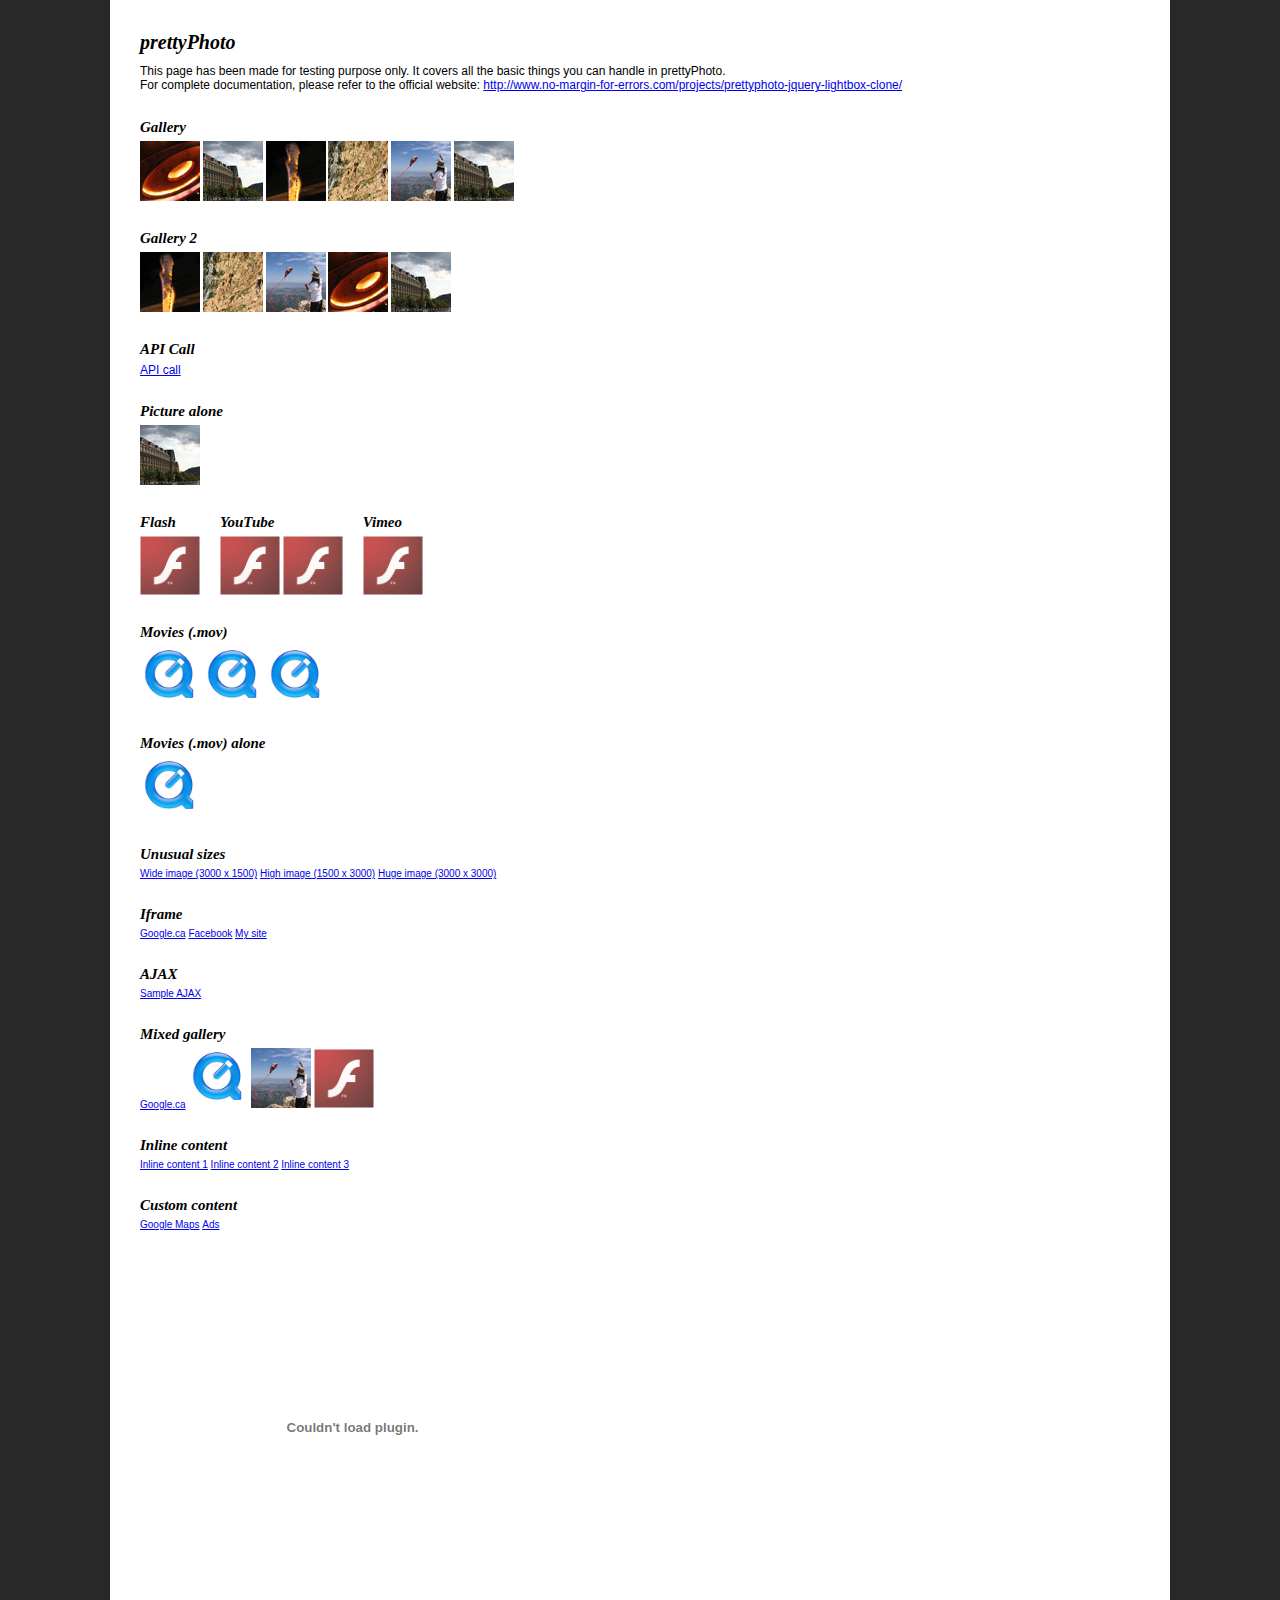
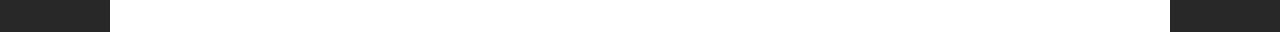
<file: assets/prettyphoto/index.html>
<!DOCTYPE html>
<html>
	<head>
		<title>jQuery lightbox clone - prettyPhoto - by Stephane Caron</title>
		<meta http-equiv="Content-Type" content="text/html; charset=utf-8" />
		<script src="https://ajax.googleapis.com/ajax/libs/jquery/1.9.0/jquery.min.js" type="text/javascript"></script>
		<!--script src="js/jquery.lint.js" type="text/javascript" charset="utf-8"></script-->
		<link rel="stylesheet" href="css/prettyPhoto.css" type="text/css" media="screen" title="prettyPhoto main stylesheet" charset="utf-8" />
		<script src="js/jquery.prettyPhoto.js" type="text/javascript" charset="utf-8"></script>
		
		<style type="text/css" media="screen">
			* { margin: 0; padding: 0; }
			
			body {
				background: #282828;
				font: 62.5%/1.2 Arial, Verdana, Sans-Serif;
				padding: 0 20px;
			}
			
			h1 { font-family: Georgia; font-style: italic; margin-bottom: 10px; }
			
			h2 {
				font-family: Georgia;
				font-style: italic;
				margin: 25px 0 5px 0;
			}
			
			p { font-size: 1.2em; }
			
			ul li { display: inline; }
			
			.wide {
				border-bottom: 1px #000 solid;
				width: 4000px;
			}
			
			.fleft { float: left; margin: 0 20px 0 0; }
			
			.cboth { clear: both; }
			
			#main {
				background: #fff;
				margin: 0 auto;
				padding: 30px;
				width: 1000px;
			}
		</style>
	</head>
	<body>
		<div id="main">
			<h1>prettyPhoto</h1>
			
			<p>This page has been made for testing purpose only. It covers all the basic things you can handle in prettyPhoto.</p>
	
			<p>For complete documentation, please refer to the official website: <a href="http://www.no-margin-for-errors.com/projects/prettyphoto-jquery-lightbox-clone/">http://www.no-margin-for-errors.com/projects/prettyphoto-jquery-lightbox-clone/</a></p>
	
			<h2>Gallery</h2>
			<ul class="gallery clearfix">
				<li><a href="images/fullscreen/1.JPG?lol=lol" rel="prettyPhoto[gallery1]" title="You can add caption to pictures. You can add caption to pictures. You can add caption to pictures."><img src="images/thumbnails/t_1.jpg" width="60" height="60" alt="Red round shape" /></a></li>
				<li><a href="images/fullscreen/2.jpg" rel="prettyPhoto[gallery1]"><img src="images/thumbnails/t_2.jpg" width="60" height="60" alt="Nice building" /></a></li>
				<li><a href="images/fullscreen/3.jpg" rel="prettyPhoto[gallery1]"><img src="images/thumbnails/t_3.jpg" width="60" height="60" alt="Fire!" /></a></li>
				<li><a href="images/fullscreen/4.jpg" rel="prettyPhoto[gallery1]"><img src="images/thumbnails/t_4.jpg" width="60" height="60" alt="Rock climbing" /></a></li>
				<li><a href="images/fullscreen/5.jpg" rel="prettyPhoto[gallery1]"><img src="images/thumbnails/t_5.jpg" width="60" height="60" alt="Fly kite, fly!" /></a></li>
				<li><a href="images/fullscreen/6.jpg" rel="prettyPhoto[gallery1]"><img src="images/thumbnails/t_2.jpg" width="60" height="60" alt="Nice building" /></a></li>
			</ul>

			<h2>Gallery 2</h2>
			<ul class="gallery clearfix">
				<li><a href="images/fullscreen/3.jpg" rel="prettyPhoto[gallery2]" title="How is the description on that one? How is the description on that one? How is the description on that one? "><img src="images/thumbnails/t_3.jpg" width="60" height="60" alt="This is a pretty long title" /></a></li>
				<li><a href="images/fullscreen/4.jpg" rel="prettyPhoto[gallery2]" title="Description on a single line."><img src="images/thumbnails/t_4.jpg" width="60" height="60" alt="" /></a></li>
				<li><a href="images/fullscreen/5.jpg" rel="prettyPhoto[gallery2]"><img src="images/thumbnails/t_5.jpg" width="60" height="60" alt="" /></a></li>
				<li><a href="images/fullscreen/1.jpg" rel="prettyPhoto[gallery2]"><img src="images/thumbnails/t_1.jpg" width="60" height="60" alt="" /></a></li>
				<li><a href="images/fullscreen/2.jpg" rel="prettyPhoto[gallery2]"><img src="images/thumbnails/t_2.jpg" width="60" height="60" alt="" /></a></li>
			</ul>

			<h2>API Call</h2>
			<script type="text/javascript" charset="utf-8">
				api_gallery=['images/fullscreen/1.JPG','images/fullscreen/2.jpg','images/fullscreen/3.JPG'];
				api_titles=['API Call Image 1','API Call Image 2','API Call Image 3'];
				api_descriptions=['Description 1','Description 2','Description 3'];
			</script>
			<p><a href="#" onclick="$.prettyPhoto.open(api_gallery,api_titles,api_descriptions); return false">API call</a></p>

			<h2>Picture alone</h2>
			<ul class="gallery clearfix">
				<li><a href="images/fullscreen/2.jpg" rel="prettyPhoto" title="&lt;a href=&#x27;http://www.google.ca&#x27; target=&#x27;_blank&#x27; &gt;This will open Google.com in a new window&lt;/a&gt;"><img src="images/thumbnails/t_2.jpg" width="60" height="60" alt="Picture alone 1" /></a></li>
			</ul>
			<div class="fleft">
				<h2>Flash</h2>
				<ul class="gallery clearfix">
					<li><a href="http://www.adobe.com/products/flashplayer/include/marquee/design.swf?width=792&amp;height=294" rel="prettyPhoto[flash]" title="Flash 10 demo"><img src="images/thumbnails/flash-logo.png" width="60" alt="Flash 10 demo" /></a></li>
				</ul>
			</div>
			<div class="fleft">
				<h2>YouTube</h2>
				<ul class="gallery clearfix">
					<li><a href="http://www.youtube.com/watch?v=kh29_SERH0Y?rel=0" rel="prettyPhoto" title="YouTube demo"><img src="images/thumbnails/flash-logo.png" width="60" alt="" /></a></li>
					<li><a href="http://youtu.be/kh29_SERH0Y?rel=0" rel="prettyPhoto" title="YouTube demo"><img src="images/thumbnails/flash-logo.png" width="60" alt="" /></a></li>
				</ul>
			</div>
			<div class="fleft">
				<h2>Vimeo</h2>
				<ul class="gallery clearfix">
					<li><a href="http://vimeo.com/7874398&width=700" rel="prettyPhoto" title="Vimeo video"><img src="images/thumbnails/flash-logo.png" width="60" alt="VIMEO!" /></a></li>
				</ul>
			</div>
			
			<br class="cboth" />
	
			<h2>Movies (.mov)</h2>
			<ul class="gallery clearfix">
				<li><a href="http://trailers.apple.com/movies/disney/tronlegacy/tronlegacy-tsr1_r640s.mov?width=640&height=272" rel="prettyPhoto[movies]" title="Tron!"><img src="images/thumbnails/quicktime-logo.gif" alt="Tron teaser" width="60" /></a></li>
				<li><a href="http://trailers.apple.com/movies/sony_pictures/karatekid/karatekid-tlr3_r640s.mov?width=640&height=304" rel="prettyPhoto[movies]" title="The Karate Kid"><img src="images/thumbnails/quicktime-logo.gif" alt="The Karate Kid" width="60" /></a></li>
				<li><a href="http://trailers.apple.com/movies/paramount/shutterisland/shutterisland-tvspot1_r640s.mov?width=640&height=272" rel="prettyPhoto[movies]" title="Shutter Island"><img src="images/thumbnails/quicktime-logo.gif" alt="Shutter Island" width="60" /></a></li>
			</ul>
	
			<h2>Movies (.mov) alone</h2>
			<ul class="gallery clearfix">
				<li><a href="http://trailers.apple.com/movies/disney/tronlegacy/tronlegacy-tsr1_r640s.mov?width=640&height=272" rel="prettyPhoto" title="Tron!"><img src="images/thumbnails/quicktime-logo.gif" alt="Tron teaser" width="60" /></a></li>
			</ul>
	
			<h2>Unusual sizes</h2>
			<ul class="gallery clearfix">
				<li><a href="images/fullscreen/wide.gif" rel="prettyPhoto[unusual]">Wide image (3000 x 1500)</a></li>
				<li><a href="images/fullscreen/high.gif" rel="prettyPhoto[unusual]">High image (1500 x 3000)</a></li>
				<li><a href="images/fullscreen/huge.gif" rel="prettyPhoto[unusual]">Huge image (3000 x 3000)</a></li>
			</ul>
	
			<h2>Iframe</h2>
			<ul class="gallery clearfix">
				<li><a href="http://www.google.com/search?ie=UTF-8&amp;oe=UTF-8&amp;q=prettyphoto&amp;iframe=true&amp;width=100%&amp;height=100%" rel="prettyPhoto[iframe]">Google.ca</a></li>
				<li><a href="http://www.facebook.com?iframe=true&amp;width=600&amp;height=300" rel="prettyPhoto[iframe]">Facebook</a></li>
				<li><a href="http://nmfe.co?iframe=true&amp;width=300&amp;height=200" rel="prettyPhoto[iframe]">My site</a></li>
			</ul>
	
			<h2>AJAX</h2>
			<ul class="gallery clearfix">
				<li><a href="xhr_response.html?ajax=true&amp;width=400&amp;height=160" rel="prettyPhoto[ajax]">Sample AJAX</a></li>
			</ul>
	
			<h2>Mixed gallery</h2>
			<ul class="gallery clearfix">
				<li><a href="http://www.google.ca?iframe=true&amp;width=1000&amp;height=500" rel="prettyPhoto[mixed]">Google.ca</a></li>
				<li><a href="http://trailers.apple.com/movies/disney/tronlegacy/tronlegacy-tsr1_r640s.mov?width=640&height=272" rel="prettyPhoto[mixed]" title="Tron!"><img src="images/thumbnails/quicktime-logo.gif" alt="Tron teaser" width="60" /></a></li>
				<li><a href="images/fullscreen/5.jpg" rel="prettyPhoto[mixed]"><img src="images/thumbnails/t_5.jpg" width="60" height="60" alt="" /></a></li>
				<li><a href="http://www.adobe.com/products/flashplayer/include/marquee/design.swf?width=792&amp;height=294" rel="prettyPhoto[mixed]" title="Flash 10 demo"><img src="images/thumbnails/flash-logo.png" width="60" alt="Flash 10 demo" /></a></li>
			</ul>
	
			<h2>Inline content</h2>
			<ul class="gallery clearfix">
				<li><a href="#inline_demo" rel="prettyPhoto[inline]">Inline content 1</a></li>
				<li><a href="#inline_demo2" rel="prettyPhoto[inline]">Inline content 2</a></li>
				<li><a href="#inline_demo3" rel="prettyPhoto[inline]">Inline content 3</a></li>
			</ul>
			<div id="inline_demo" style="display:none;">
				<p><a href="http://www.google.ca?iframe=true&amp;width=1000&amp;height=500">Google.ca</a></p>
				<p>Lorem ipsum dolor sit amet, consectetur adipisicing elit, sed do eiusmod tempor incididunt ut labore et dolore magna aliqua. Ut enim ad minim veniam, quis nostrud exercitation ullamco laboris nisi ut aliquip ex ea commodo consequat. Duis aute irure dolor in reprehenderit in voluptate velit esse cillum dolore eu fugiat nulla pariatur. Excepteur sint occaecat cupidatat non proident, sunt in culpa qui officia deserunt mollit anim id est laborum.</p>
			</div>
			<div id="inline_demo2" style="display:none;">
				<p>Lorem ipsum dolor sit amet, consectetur adipisicing elit, sed do eiusmod tempor incididunt ut labore et dolore magna aliqua. Ut enim ad minim veniam, quis nostrud exercitation ullamco laboris nisi ut aliquip ex ea commodo consequat. Duis aute irure dolor in reprehenderit in voluptate velit esse cillum dolore eu fugiat nulla pariatur. Excepteur sint occaecat cupidatat non proident, sunt in culpa qui officia deserunt mollit anim id est laborum.</p>
				<p>Lorem ipsum dolor sit amet, consectetur adipisicing elit, sed do eiusmod tempor incididunt ut labore et dolore magna aliqua. Ut enim ad minim veniam, quis nostrud exercitation ullamco laboris nisi ut aliquip ex ea commodo consequat. Duis aute irure dolor in reprehenderit in voluptate velit esse cillum dolore eu fugiat nulla pariatur. Excepteur sint occaecat cupidatat non proident, sunt in culpa qui officia deserunt mollit anim id est laborum.</p>
				<p>Lorem ipsum dolor sit amet, consectetur adipisicing elit, sed do eiusmod tempor incididunt ut labore et dolore magna aliqua. Ut enim ad minim veniam, quis nostrud exercitation ullamco laboris nisi ut aliquip ex ea commodo consequat. Duis aute irure dolor in reprehenderit in voluptate velit esse cillum dolore eu fugiat nulla pariatur. Excepteur sint occaecat cupidatat non proident, sunt in culpa qui officia deserunt mollit anim id est laborum.</p>
				<p>Lorem ipsum dolor sit amet, consectetur adipisicing elit, sed do eiusmod tempor incididunt ut labore et dolore magna aliqua. Ut enim ad minim veniam, quis nostrud exercitation ullamco laboris nisi ut aliquip ex ea commodo consequat. Duis aute irure dolor in reprehenderit in voluptate velit esse cillum dolore eu fugiat nulla pariatur. Excepteur sint occaecat cupidatat non proident, sunt in culpa qui officia deserunt mollit anim id est laborum.</p>
			</div>
			<div id="inline_demo3" style="display:none;">
				<p>Lorem ipsum dolor sit amet, consectetur adipisicing elit, sed do eiusmod tempor incididunt ut labore et dolore magna aliqua. Ut enim ad minim veniam, quis nostrud exercitation ullamco laboris nisi ut aliquip ex ea commodo consequat. Duis aute irure dolor in reprehenderit in voluptate velit esse cillum dolore eu fugiat nulla pariatur. Excepteur sint occaecat cupidatat non proident, sunt in culpa qui officia deserunt mollit anim id est laborum.</p>
				<p>Lorem ipsum dolor sit amet, consectetur adipisicing elit, sed do eiusmod tempor incididunt ut labore et dolore magna aliqua. Ut enim ad minim veniam, quis nostrud exercitation ullamco laboris nisi ut aliquip ex ea commodo consequat. Duis aute irure dolor in reprehenderit in voluptate velit esse cillum dolore eu fugiat nulla pariatur. Excepteur sint occaecat cupidatat non proident, sunt in culpa qui officia deserunt mollit anim id est laborum.</p>
				<p><img src="images/fullscreen/2.jpg" /></p>
			</div>
	
			<h2>Custom content</h2>
			<ul id="custom_content" class="gallery clearfix">
				<li><a href="#?custom=true&width=260&height=270" rel="prettyPhoto">Google Maps</a></li>
				<li><a href="#?custom=true&width=260&height=400" rel="prettyPhoto">Ads</a></li>
			</ul>
			
			<br /><br />
			
			<object width="425" height="344"><param name="movie" value="http://www.youtube.com/v/_HOMoTqEASY&hl=en&fs=1&"></param><param name="allowFullScreen" value="true"></param><param name="allowscriptaccess" value="always"></param><param name="wmode" value="opaque"></param><embed src="http://www.youtube.com/v/_HOMoTqEASY&hl=en&fs=1&" type="application/x-shockwave-flash" allowscriptaccess="always" allowfullscreen="true" width="425" height="344" wmode="opaque"></embed></object>
			<iframe title="YouTube video player" width="425" height="344" src="http://www.youtube.com/embed/_HOMoTqEASY" frameborder="0" allowfullscreen></iframe>
	
			<script type="text/javascript" charset="utf-8">
			$(document).ready(function(){
				$("area[rel^='prettyPhoto']").prettyPhoto();
				
				$(".gallery:first a[rel^='prettyPhoto']").prettyPhoto({animation_speed:'normal',theme:'light_square',slideshow:3000, autoplay_slideshow: true});
				$(".gallery:gt(0) a[rel^='prettyPhoto']").prettyPhoto({animation_speed:'fast',slideshow:10000, hideflash: true});
		
				$("#custom_content a[rel^='prettyPhoto']:first").prettyPhoto({
					custom_markup: '<div id="map_canvas" style="width:260px; height:265px"></div>',
					changepicturecallback: function(){ initialize(); }
				});

				$("#custom_content a[rel^='prettyPhoto']:last").prettyPhoto({
					custom_markup: '<div id="bsap_1259344" class="bsarocks bsap_d49a0984d0f377271ccbf01a33f2b6d6"></div><div id="bsap_1237859" class="bsarocks bsap_d49a0984d0f377271ccbf01a33f2b6d6" style="height:260px"></div><div id="bsap_1251710" class="bsarocks bsap_d49a0984d0f377271ccbf01a33f2b6d6"></div>',
					changepicturecallback: function(){ _bsap.exec(); }
				});
			});
			</script>
	
			<!-- Google Maps Code -->
			<script type="text/javascript"
			    src="http://maps.google.com/maps/api/js?sensor=true">
			</script>
			<script type="text/javascript">
			  function initialize() {
			    var latlng = new google.maps.LatLng(-34.397, 150.644);
			    var myOptions = {
			      zoom: 8,
			      center: latlng,
			      mapTypeId: google.maps.MapTypeId.ROADMAP
			    };
			    var map = new google.maps.Map(document.getElementById("map_canvas"),
			        myOptions);
			  }

			</script>
			<!-- END Google Maps Code -->
	
			<!-- BuySellAds.com Ad Code -->
			<style type="text/css" media="screen">
				.bsap a { float: left; }
			</style>
			<script type="text/javascript">
			(function(){
			  var bsa = document.createElement('script');
			     bsa.type = 'text/javascript';
			     bsa.async = true;
			     bsa.src = '//s3.buysellads.com/ac/bsa.js';
			  (document.getElementsByTagName('head')[0]||document.getElementsByTagName('body')[0]).appendChild(bsa);
			})();
			</script>
			<!-- END BuySellAds.com Ad Code -->
	</div>
	</body>
</html>
</file>
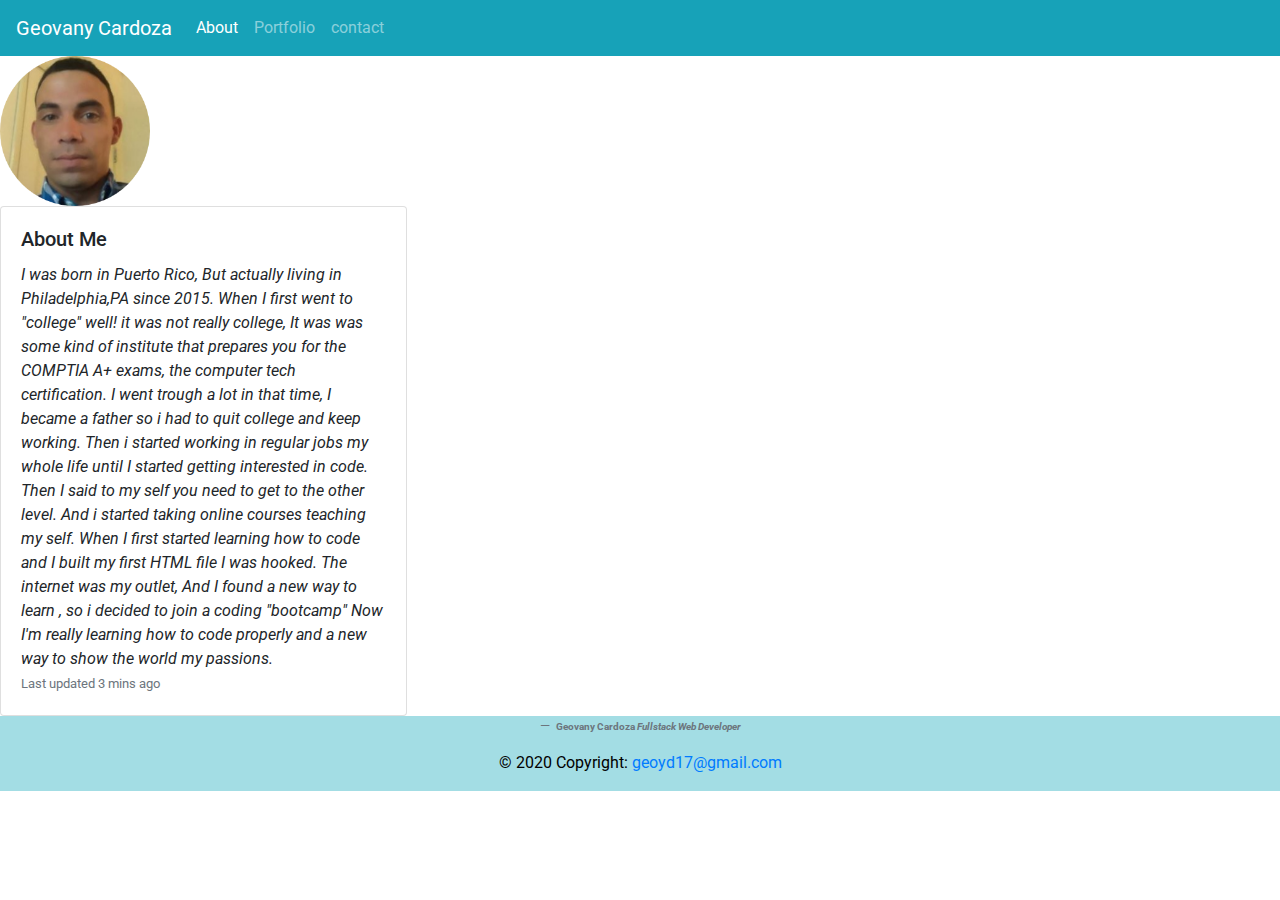
<file: about.html>
<!DOCTYPE html>
<html lang="en">

<head>
  <meta charset="UTF-8" />
  <meta name="viewport" content="width=device-width, initial-scale=1.0" />
  <title>Geovany's Personal Site</title>
  <link href="https://fonts.googleapis.com/css2?family=Roboto:ital,wght@0,400;1,500&display=swap" rel="stylesheet" />
  <link rel="stylesheet" href="css/about.css" />
  <link rel="stylesheet" href="https://stackpath.bootstrapcdn.com/bootstrap/4.5.2/css/bootstrap.min.css"
    integrity="sha384-JcKb8q3iqJ61gNV9KGb8thSsNjpSL0n8PARn9HuZOnIxN0hoP+VmmDGMN5t9UJ0Z" crossorigin="anonymous" />
</head>

<body>
  <!-- NAV -->
  <nav class="navbar navbar-expand-xl navbar-dark bg-info">
    <a class="navbar-brand" href="#">Geovany Cardoza</a>
    <button class="navbar-toggler" type="button" data-toggle="collapse" data-target="#navbarSupportedContent"
      aria-controls="navbarSupportedContent" aria-expanded="false" aria-label="Toggle navigation">
      <span class="navbar-toggler-icon"></span>
    </button>

    <nav class="collapse navbar-collapse" id="navbarSupportedContent">
      <ul class="navbar-nav mr-auto">
        <li class="nav-item active">
          <a class="nav-link" href="about.html">About
            <span class="sr-only">(current)</span></a>
        </li>
        <li class="nav-item">
          <a class="nav-link" href="portfolio.html">Portfolio</a>
        </li>
        <li class="nav-item">
          <a class="nav-link" href="contact.html">contact</a>
        </li>
      </ul>
    </nav>
  </nav>
  <!--MAIN-->
  <main class="form">

    <img src="images/geovany.png" class="thumbnail" alt="Profile picture">

    <section class="w3-container  w3-cell">
      <section class="row">
        <section class="col-lg-4">
          <section class="card">
            <section class="card-body">
              <h5 class="card-title">About Me</h5>
              <section class="card-text"> <em>I was born in Puerto Rico, But actually living in Philadelphia,PA since
                  2015.
                  When I first went to "college" well! it was not really college,
                  It was was some kind of institute that prepares you for the COMPTIA A+ exams, the computer tech
                  certification. I went trough a lot in that time, I became a father so i had to quit college and
                  keep
                  working.
                  Then i started working in regular jobs my whole life until I started getting interested in code.
                  Then
                  I
                  said to my self you need to get to the other level. And i started taking online courses teaching
                  my
                  self.
                  When I first started learning how to code and I built my first HTML file I was hooked. The
                  internet
                  was
                  my outlet, And I found a new way to learn , so i decided to join a coding "bootcamp" Now I'm
                  really
                  learning how to code properly and a new way to show the world my passions.</em> </section>
              <section class="card-text"><small class="text-muted">Last updated 3 mins ago</small></section>
            </section>
          </section>
        </section>
      </section>
    </section>

  </main>
  <footer class="blockquote-footer">
    <small class="text-muted"><strong>
        Geovany Cardoza <cite title="Source Title">Fullstack Web Developer</strong></cite>
    </small>
  </footer>


  <!--FOOTER-->
  <footer class="page-footer font-small white">
    <section class="footer-copyright text-center py-3">
      © 2020 Copyright:
      <!-- Copyright -->
      <a href="#"> geoyd17@gmail.com</a>
    </section>
  </footer>

  <!-- Optional JavaScript -->
  <!-- jQuery first, then Popper.js, then Bootstrap JS -->
  <script src="https://code.jquery.com/jquery-3.3.1.slim.min.js"
    integrity="sha384-q8i/X+965DzO0rT7abK41JStQIAqVgRVzpbzo5smXKp4YfRvH+8abtTE1Pi6jizo"
    crossorigin="anonymous"></script>
  <script src="https://cdnjs.cloudflare.com/ajax/libs/popper.js/1.14.3/umd/popper.min.js"
    integrity="sha384-ZMP7rVo3mIykV+2+9J3UJ46jBk0WLaUAdn689aCwoqbBJiSnjAK/l8WvCWPIPm49"
    crossorigin="anonymous"></script>
  <script src="https://stackpath.bootstrapcdn.com/bootstrap/4.1.3/js/bootstrap.min.js"
    integrity="sha384-ChfqqxuZUCnJSK3+MXmPNIyE6ZbWh2IMqE241rYiqJxyMiZ6OW/JmZQ5stwEULTy"
    crossorigin="anonymous"></script>
</body>

</html>
</file>
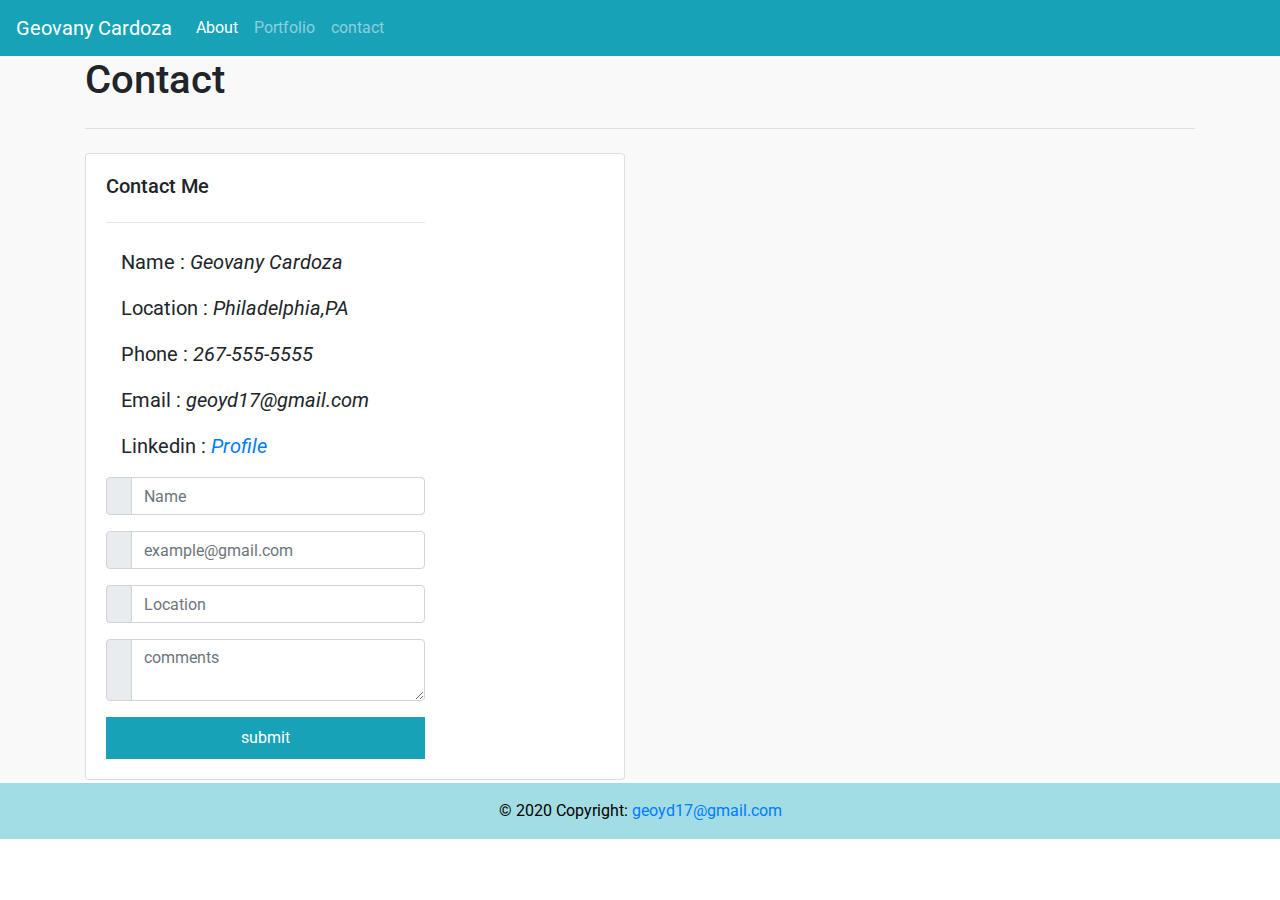
<file: contact.html>
<!DOCTYPE html>
<html lang="en">

<head>
  <meta charset="UTF-8" />
  <meta name="viewport" content="width=device-width, initial-scale=1.0" />
  <title>Geovany's Personal Site</title>
  <link href="https://fonts.googleapis.com/css2?family=Roboto:ital,wght@0,400;1,500&display=swap" rel="stylesheet" />
  <link rel="stylesheet" href="css/contact.css" />
  <link rel="stylesheet" href="https://stackpath.bootstrapcdn.com/bootstrap/4.5.2/css/bootstrap.min.css"
    integrity="sha384-JcKb8q3iqJ61gNV9KGb8thSsNjpSL0n8PARn9HuZOnIxN0hoP+VmmDGMN5t9UJ0Z" crossorigin="anonymous" />
</head>

<body>
  <!-- NAV -->
  <nav class="navbar navbar-expand-xl navbar-dark bg-info">
    <a class="navbar-brand" href="#">Geovany Cardoza</a>
    <button class="navbar-toggler" type="button" data-toggle="collapse" data-target="#navbarSupportedContent"
      aria-controls="navbarSupportedContent" aria-expanded="false" aria-label="Toggle navigation">
      <span class="navbar-toggler-icon"></span>
    </button>
    <nav class="collapse navbar-collapse" id="navbarSupportedContent">
      <ul class="navbar-nav mr-auto">
        <li class="nav-item active">
          <a class="nav-link" href="index.html">About </a>
        </li>
        <li class="nav-item">
          <a class="nav-link" href="portfolio.html">Portfolio</a>
        </li>
        <li class="nav-item">
          <a class="nav-link" href="contact.html">contact<span class="sr-only">(current)</span></a>
        </li>
      </ul>
    </nav>
  </nav>
  <!--CONTACT--FORM-->
  <main class="page-body">
    <section class="container">
      <h1>Contact</h1>
      <hr class="my-4" />
      <section class="card mb-8" style="max-width: 540px">
        <section class="row no-gutters">
          <section class="col-md-8">
            <section class="card-body">
              <h5 class="card-title">Contact Me</h5>
              <hr class="my-4" />
              <section class="container">
                <section class="lead d-none d-md-block">
                  <p>
                    <strong> Name :</strong><em> <strong>Geovany Cardoza</strong></em>
                  </p>
                  <p>
                    <strong> Location :</strong>
                    <em><strong>Philadelphia,PA</strong></em>
                  </p>
                  <p>
                    <strong> Phone :</strong>
                    <em><strong> 267-555-5555</strong></em>
                  </p>
                  <p>
                    <strong> Email :</strong>
                    <em><strong> geoyd17@gmail.com</strong></em>
                  </p>
                  <p>
                    <strong>Linkedin :</strong>
                    <a href="https://www.linkedin.com/in/geovany-cardoza-14a961135">
                      <em><strong> Profile </strong></em></a>
                  </p>
                </section>
              </section>
              <section class="form-group">
                <section class="input-group mb-2">
                  <section class="input-group-prepend">
                    <section class="input-group-text">
                      <i class="fa fa-user text-info"></i>
                    </section>
                  </section>
                  <input type="text" class="form-control" id="name" name="user-name" placeholder="Name" required />
                </section>
              </section>

              <section class="form-group">
                <section class="input-group mb-2">
                  <section class="input-group-prepend">
                    <section class="input-group-text">
                      <i class="fa fa-envelope text-info"></i>
                    </section>
                  </section>
                  <input type="email" class="form-control" id="email" name="email" placeholder="example@gmail.com"
                    required />
                </section>
              </section>

              <section class="form-group">
                <section class="input-group mb-2">
                  <section class="input-group-prepend">
                    <section class="input-group-text">
                      <i class="fa fa-user text-info"></i>
                    </section>
                  </section>
                  <input type="text" class="form-control" id="city" name="Location" placeholder="Location" required />
                </section>
              </section>

              <section class="form-group">
                <section class="input-group mb-2">
                  <section class="input-group-prepend">
                    <section class="input-group-text">
                      <i class="fa fa-comment text-info"></i>
                    </section>
                  </section>
                  <textarea class="form-control" placeholder="comments" required></textarea>
                </section>
              </section>

              <section class="text-center">
                <input type="submit" value="submit" class="btn btn-info btn-block rounded-0 py-2" />
              </section>
            </section>
          </section>
        </section>
      </section>
    </section>
  </main>
  <!--FOOTER-->
  <footer class="page-footer font-small white">
    <section class="footer-copyright text-center py-3">
      © 2020 Copyright:
      <!-- Copyright -->
      <a href="#"> geoyd17@gmail.com</a>
    </section>
  </footer>

  <!-- Optional JavaScript -->
  <!-- jQuery first, then Popper.js, then Bootstrap JS -->
  <script src="https://code.jquery.com/jquery-3.3.1.slim.min.js"
    integrity="sha384-q8i/X+965DzO0rT7abK41JStQIAqVgRVzpbzo5smXKp4YfRvH+8abtTE1Pi6jizo"
    crossorigin="anonymous"></script>
  <script src="https://cdnjs.cloudflare.com/ajax/libs/popper.js/1.14.3/umd/popper.min.js"
    integrity="sha384-ZMP7rVo3mIykV+2+9J3UJ46jBk0WLaUAdn689aCwoqbBJiSnjAK/l8WvCWPIPm49"
    crossorigin="anonymous"></script>
  <script src="https://stackpath.bootstrapcdn.com/bootstrap/4.1.3/js/bootstrap.min.js"
    integrity="sha384-ChfqqxuZUCnJSK3+MXmPNIyE6ZbWh2IMqE241rYiqJxyMiZ6OW/JmZQ5stwEULTy"
    crossorigin="anonymous"></script>
</body>

</html>
</file>
<file: assets/prettyphoto/css/prettyPhoto.css>
div.pp_default .pp_top,div.pp_default .pp_top .pp_middle,div.pp_default .pp_top .pp_left,div.pp_default .pp_top .pp_right,div.pp_default .pp_bottom,div.pp_default .pp_bottom .pp_left,div.pp_default .pp_bottom .pp_middle,div.pp_default .pp_bottom .pp_right{height:13px}
div.pp_default .pp_top .pp_left{background:url(../images/prettyPhoto/default/sprite.png) -78px -93px no-repeat}
div.pp_default .pp_top .pp_middle{background:url(../images/prettyPhoto/default/sprite_x.png) top left repeat-x}
div.pp_default .pp_top .pp_right{background:url(../images/prettyPhoto/default/sprite.png) -112px -93px no-repeat}
div.pp_default .pp_content .ppt{color:#f8f8f8}
div.pp_default .pp_content_container .pp_left{background:url(../images/prettyPhoto/default/sprite_y.png) -7px 0 repeat-y;padding-left:13px}
div.pp_default .pp_content_container .pp_right{background:url(../images/prettyPhoto/default/sprite_y.png) top right repeat-y;padding-right:13px}
div.pp_default .pp_next:hover{background:url(../images/prettyPhoto/default/sprite_next.png) center right no-repeat;cursor:pointer}
div.pp_default .pp_previous:hover{background:url(../images/prettyPhoto/default/sprite_prev.png) center left no-repeat;cursor:pointer}
div.pp_default .pp_expand{background:url(../images/prettyPhoto/default/sprite.png) 0 -29px no-repeat;cursor:pointer;width:28px;height:28px}
div.pp_default .pp_expand:hover{background:url(../images/prettyPhoto/default/sprite.png) 0 -56px no-repeat;cursor:pointer}
div.pp_default .pp_contract{background:url(../images/prettyPhoto/default/sprite.png) 0 -84px no-repeat;cursor:pointer;width:28px;height:28px}
div.pp_default .pp_contract:hover{background:url(../images/prettyPhoto/default/sprite.png) 0 -113px no-repeat;cursor:pointer}
div.pp_default .pp_close{width:30px;height:30px;background:url(../images/prettyPhoto/default/sprite.png) 2px 1px no-repeat;cursor:pointer}
div.pp_default .pp_gallery ul li a{background:url(../images/prettyPhoto/default/default_thumb.png) center center #f8f8f8;border:1px solid #aaa}
div.pp_default .pp_social{margin-top:7px}
div.pp_default .pp_gallery a.pp_arrow_previous,div.pp_default .pp_gallery a.pp_arrow_next{position:static;left:auto}
div.pp_default .pp_nav .pp_play,div.pp_default .pp_nav .pp_pause{background:url(../images/prettyPhoto/default/sprite.png) -51px 1px no-repeat;height:30px;width:30px}
div.pp_default .pp_nav .pp_pause{background-position:-51px -29px}
div.pp_default a.pp_arrow_previous,div.pp_default a.pp_arrow_next{background:url(../images/prettyPhoto/default/sprite.png) -31px -3px no-repeat;height:20px;width:20px;margin:4px 0 0}
div.pp_default a.pp_arrow_next{left:52px;background-position:-82px -3px}
div.pp_default .pp_content_container .pp_details{margin-top:5px}
div.pp_default .pp_nav{clear:none;height:30px;width:110px;position:relative}
div.pp_default .pp_nav .currentTextHolder{font-family:Georgia;font-style:italic;color:#999;font-size:11px;left:75px;line-height:25px;position:absolute;top:2px;margin:0;padding:0 0 0 10px}
div.pp_default .pp_close:hover,div.pp_default .pp_nav .pp_play:hover,div.pp_default .pp_nav .pp_pause:hover,div.pp_default .pp_arrow_next:hover,div.pp_default .pp_arrow_previous:hover{opacity:0.7}
div.pp_default .pp_description{font-size:11px;font-weight:700;line-height:14px;margin:5px 50px 5px 0}
div.pp_default .pp_bottom .pp_left{background:url(../images/prettyPhoto/default/sprite.png) -78px -127px no-repeat}
div.pp_default .pp_bottom .pp_middle{background:url(../images/prettyPhoto/default/sprite_x.png) bottom left repeat-x}
div.pp_default .pp_bottom .pp_right{background:url(../images/prettyPhoto/default/sprite.png) -112px -127px no-repeat}
div.pp_default .pp_loaderIcon{background:url(../images/prettyPhoto/default/loader.gif) center center no-repeat}
div.light_rounded .pp_top .pp_left{background:url(../images/prettyPhoto/light_rounded/sprite.png) -88px -53px no-repeat}
div.light_rounded .pp_top .pp_right{background:url(../images/prettyPhoto/light_rounded/sprite.png) -110px -53px no-repeat}
div.light_rounded .pp_next:hover{background:url(../images/prettyPhoto/light_rounded/btnNext.png) center right no-repeat;cursor:pointer}
div.light_rounded .pp_previous:hover{background:url(../images/prettyPhoto/light_rounded/btnPrevious.png) center left no-repeat;cursor:pointer}
div.light_rounded .pp_expand{background:url(../images/prettyPhoto/light_rounded/sprite.png) -31px -26px no-repeat;cursor:pointer}
div.light_rounded .pp_expand:hover{background:url(../images/prettyPhoto/light_rounded/sprite.png) -31px -47px no-repeat;cursor:pointer}
div.light_rounded .pp_contract{background:url(../images/prettyPhoto/light_rounded/sprite.png) 0 -26px no-repeat;cursor:pointer}
div.light_rounded .pp_contract:hover{background:url(../images/prettyPhoto/light_rounded/sprite.png) 0 -47px no-repeat;cursor:pointer}
div.light_rounded .pp_close{width:75px;height:22px;background:url(../images/prettyPhoto/light_rounded/sprite.png) -1px -1px no-repeat;cursor:pointer}
div.light_rounded .pp_nav .pp_play{background:url(../images/prettyPhoto/light_rounded/sprite.png) -1px -100px no-repeat;height:15px;width:14px}
div.light_rounded .pp_nav .pp_pause{background:url(../images/prettyPhoto/light_rounded/sprite.png) -24px -100px no-repeat;height:15px;width:14px}
div.light_rounded .pp_arrow_previous{background:url(../images/prettyPhoto/light_rounded/sprite.png) 0 -71px no-repeat}
div.light_rounded .pp_arrow_next{background:url(../images/prettyPhoto/light_rounded/sprite.png) -22px -71px no-repeat}
div.light_rounded .pp_bottom .pp_left{background:url(../images/prettyPhoto/light_rounded/sprite.png) -88px -80px no-repeat}
div.light_rounded .pp_bottom .pp_right{background:url(../images/prettyPhoto/light_rounded/sprite.png) -110px -80px no-repeat}
div.dark_rounded .pp_top .pp_left{background:url(../images/prettyPhoto/dark_rounded/sprite.png) -88px -53px no-repeat}
div.dark_rounded .pp_top .pp_right{background:url(../images/prettyPhoto/dark_rounded/sprite.png) -110px -53px no-repeat}
div.dark_rounded .pp_content_container .pp_left{background:url(../images/prettyPhoto/dark_rounded/contentPattern.png) top left repeat-y}
div.dark_rounded .pp_content_container .pp_right{background:url(../images/prettyPhoto/dark_rounded/contentPattern.png) top right repeat-y}
div.dark_rounded .pp_next:hover{background:url(../images/prettyPhoto/dark_rounded/btnNext.png) center right no-repeat;cursor:pointer}
div.dark_rounded .pp_previous:hover{background:url(../images/prettyPhoto/dark_rounded/btnPrevious.png) center left no-repeat;cursor:pointer}
div.dark_rounded .pp_expand{background:url(../images/prettyPhoto/dark_rounded/sprite.png) -31px -26px no-repeat;cursor:pointer}
div.dark_rounded .pp_expand:hover{background:url(../images/prettyPhoto/dark_rounded/sprite.png) -31px -47px no-repeat;cursor:pointer}
div.dark_rounded .pp_contract{background:url(../images/prettyPhoto/dark_rounded/sprite.png) 0 -26px no-repeat;cursor:pointer}
div.dark_rounded .pp_contract:hover{background:url(../images/prettyPhoto/dark_rounded/sprite.png) 0 -47px no-repeat;cursor:pointer}
div.dark_rounded .pp_close{width:75px;height:22px;background:url(../images/prettyPhoto/dark_rounded/sprite.png) -1px -1px no-repeat;cursor:pointer}
div.dark_rounded .pp_description{margin-right:85px;color:#fff}
div.dark_rounded .pp_nav .pp_play{background:url(../images/prettyPhoto/dark_rounded/sprite.png) -1px -100px no-repeat;height:15px;width:14px}
div.dark_rounded .pp_nav .pp_pause{background:url(../images/prettyPhoto/dark_rounded/sprite.png) -24px -100px no-repeat;height:15px;width:14px}
div.dark_rounded .pp_arrow_previous{background:url(../images/prettyPhoto/dark_rounded/sprite.png) 0 -71px no-repeat}
div.dark_rounded .pp_arrow_next{background:url(../images/prettyPhoto/dark_rounded/sprite.png) -22px -71px no-repeat}
div.dark_rounded .pp_bottom .pp_left{background:url(../images/prettyPhoto/dark_rounded/sprite.png) -88px -80px no-repeat}
div.dark_rounded .pp_bottom .pp_right{background:url(../images/prettyPhoto/dark_rounded/sprite.png) -110px -80px no-repeat}
div.dark_rounded .pp_loaderIcon{background:url(../images/prettyPhoto/dark_rounded/loader.gif) center center no-repeat}
div.dark_square .pp_left,div.dark_square .pp_middle,div.dark_square .pp_right,div.dark_square .pp_content{background:#000}
div.dark_square .pp_description{color:#fff;margin:0 85px 0 0}
div.dark_square .pp_loaderIcon{background:url(../images/prettyPhoto/dark_square/loader.gif) center center no-repeat}
div.dark_square .pp_expand{background:url(../images/prettyPhoto/dark_square/sprite.png) -31px -26px no-repeat;cursor:pointer}
div.dark_square .pp_expand:hover{background:url(../images/prettyPhoto/dark_square/sprite.png) -31px -47px no-repeat;cursor:pointer}
div.dark_square .pp_contract{background:url(../images/prettyPhoto/dark_square/sprite.png) 0 -26px no-repeat;cursor:pointer}
div.dark_square .pp_contract:hover{background:url(../images/prettyPhoto/dark_square/sprite.png) 0 -47px no-repeat;cursor:pointer}
div.dark_square .pp_close{width:75px;height:22px;background:url(../images/prettyPhoto/dark_square/sprite.png) -1px -1px no-repeat;cursor:pointer}
div.dark_square .pp_nav{clear:none}
div.dark_square .pp_nav .pp_play{background:url(../images/prettyPhoto/dark_square/sprite.png) -1px -100px no-repeat;height:15px;width:14px}
div.dark_square .pp_nav .pp_pause{background:url(../images/prettyPhoto/dark_square/sprite.png) -24px -100px no-repeat;height:15px;width:14px}
div.dark_square .pp_arrow_previous{background:url(../images/prettyPhoto/dark_square/sprite.png) 0 -71px no-repeat}
div.dark_square .pp_arrow_next{background:url(../images/prettyPhoto/dark_square/sprite.png) -22px -71px no-repeat}
div.dark_square .pp_next:hover{background:url(../images/prettyPhoto/dark_square/btnNext.png) center right no-repeat;cursor:pointer}
div.dark_square .pp_previous:hover{background:url(../images/prettyPhoto/dark_square/btnPrevious.png) center left no-repeat;cursor:pointer}
div.light_square .pp_expand{background:url(../images/prettyPhoto/light_square/sprite.png) -31px -26px no-repeat;cursor:pointer}
div.light_square .pp_expand:hover{background:url(../images/prettyPhoto/light_square/sprite.png) -31px -47px no-repeat;cursor:pointer}
div.light_square .pp_contract{background:url(../images/prettyPhoto/light_square/sprite.png) 0 -26px no-repeat;cursor:pointer}
div.light_square .pp_contract:hover{background:url(../images/prettyPhoto/light_square/sprite.png) 0 -47px no-repeat;cursor:pointer}
div.light_square .pp_close{width:75px;height:22px;background:url(../images/prettyPhoto/light_square/sprite.png) -1px -1px no-repeat;cursor:pointer}
div.light_square .pp_nav .pp_play{background:url(../images/prettyPhoto/light_square/sprite.png) -1px -100px no-repeat;height:15px;width:14px}
div.light_square .pp_nav .pp_pause{background:url(../images/prettyPhoto/light_square/sprite.png) -24px -100px no-repeat;height:15px;width:14px}
div.light_square .pp_arrow_previous{background:url(../images/prettyPhoto/light_square/sprite.png) 0 -71px no-repeat}
div.light_square .pp_arrow_next{background:url(../images/prettyPhoto/light_square/sprite.png) -22px -71px no-repeat}
div.light_square .pp_next:hover{background:url(../images/prettyPhoto/light_square/btnNext.png) center right no-repeat;cursor:pointer}
div.light_square .pp_previous:hover{background:url(../images/prettyPhoto/light_square/btnPrevious.png) center left no-repeat;cursor:pointer}
div.facebook .pp_top .pp_left{background:url(../images/prettyPhoto/facebook/sprite.png) -88px -53px no-repeat}
div.facebook .pp_top .pp_middle{background:url(../images/prettyPhoto/facebook/contentPatternTop.png) top left repeat-x}
div.facebook .pp_top .pp_right{background:url(../images/prettyPhoto/facebook/sprite.png) -110px -53px no-repeat}
div.facebook .pp_content_container .pp_left{background:url(../images/prettyPhoto/facebook/contentPatternLeft.png) top left repeat-y}
div.facebook .pp_content_container .pp_right{background:url(../images/prettyPhoto/facebook/contentPatternRight.png) top right repeat-y}
div.facebook .pp_expand{background:url(../images/prettyPhoto/facebook/sprite.png) -31px -26px no-repeat;cursor:pointer}
div.facebook .pp_expand:hover{background:url(../images/prettyPhoto/facebook/sprite.png) -31px -47px no-repeat;cursor:pointer}
div.facebook .pp_contract{background:url(../images/prettyPhoto/facebook/sprite.png) 0 -26px no-repeat;cursor:pointer}
div.facebook .pp_contract:hover{background:url(../images/prettyPhoto/facebook/sprite.png) 0 -47px no-repeat;cursor:pointer}
div.facebook .pp_close{width:22px;height:22px;background:url(../images/prettyPhoto/facebook/sprite.png) -1px -1px no-repeat;cursor:pointer}
div.facebook .pp_description{margin:0 37px 0 0}
div.facebook .pp_loaderIcon{background:url(../images/prettyPhoto/facebook/loader.gif) center center no-repeat}
div.facebook .pp_arrow_previous{background:url(../images/prettyPhoto/facebook/sprite.png) 0 -71px no-repeat;height:22px;margin-top:0;width:22px}
div.facebook .pp_arrow_previous.disabled{background-position:0 -96px;cursor:default}
div.facebook .pp_arrow_next{background:url(../images/prettyPhoto/facebook/sprite.png) -32px -71px no-repeat;height:22px;margin-top:0;width:22px}
div.facebook .pp_arrow_next.disabled{background-position:-32px -96px;cursor:default}
div.facebook .pp_nav{margin-top:0}
div.facebook .pp_nav p{font-size:15px;padding:0 3px 0 4px}
div.facebook .pp_nav .pp_play{background:url(../images/prettyPhoto/facebook/sprite.png) -1px -123px no-repeat;height:22px;width:22px}
div.facebook .pp_nav .pp_pause{background:url(../images/prettyPhoto/facebook/sprite.png) -32px -123px no-repeat;height:22px;width:22px}
div.facebook .pp_next:hover{background:url(../images/prettyPhoto/facebook/btnNext.png) center right no-repeat;cursor:pointer}
div.facebook .pp_previous:hover{background:url(../images/prettyPhoto/facebook/btnPrevious.png) center left no-repeat;cursor:pointer}
div.facebook .pp_bottom .pp_left{background:url(../images/prettyPhoto/facebook/sprite.png) -88px -80px no-repeat}
div.facebook .pp_bottom .pp_middle{background:url(../images/prettyPhoto/facebook/contentPatternBottom.png) top left repeat-x}
div.facebook .pp_bottom .pp_right{background:url(../images/prettyPhoto/facebook/sprite.png) -110px -80px no-repeat}
div.pp_pic_holder a:focus{outline:none}
div.pp_overlay{background:#000;display:none;left:0;position:absolute;top:0;width:100%;z-index:9500}
div.pp_pic_holder{display:none;position:absolute;width:100px;z-index:10000}
.pp_content{height:40px;min-width:40px}
* html .pp_content{width:40px}
.pp_content_container{position:relative;text-align:left;width:100%}
.pp_content_container .pp_left{padding-left:20px}
.pp_content_container .pp_right{padding-right:20px}
.pp_content_container .pp_details{float:left;margin:10px 0 2px}
.pp_description{display:none;margin:0}
.pp_social{float:left;margin:0}
.pp_social .facebook{float:left;margin-left:5px;width:55px;overflow:hidden}
.pp_social .twitter{float:left}
.pp_nav{clear:right;float:left;margin:3px 10px 0 0}
.pp_nav p{float:left;white-space:nowrap;margin:2px 4px}
.pp_nav .pp_play,.pp_nav .pp_pause{float:left;margin-right:4px;text-indent:-10000px}
a.pp_arrow_previous,a.pp_arrow_next{display:block;float:left;height:15px;margin-top:3px;overflow:hidden;text-indent:-10000px;width:14px}
.pp_hoverContainer{position:absolute;top:0;width:100%;z-index:2000}
.pp_gallery{display:none;left:50%;margin-top:-50px;position:absolute;z-index:10000}
.pp_gallery div{float:left;overflow:hidden;position:relative}
.pp_gallery ul{float:left;height:35px;position:relative;white-space:nowrap;margin:0 0 0 5px;padding:0}
.pp_gallery ul a{border:1px rgba(0,0,0,0.5) solid;display:block;float:left;height:33px;overflow:hidden}
.pp_gallery ul a img{border:0}
.pp_gallery li{display:block;float:left;margin:0 5px 0 0;padding:0}
.pp_gallery li.default a{background:url(../images/prettyPhoto/facebook/default_thumbnail.gif) 0 0 no-repeat;display:block;height:33px;width:50px}
.pp_gallery .pp_arrow_previous,.pp_gallery .pp_arrow_next{margin-top:7px!important}
a.pp_next{background:url(../images/prettyPhoto/light_rounded/btnNext.png) 10000px 10000px no-repeat;display:block;float:right;height:100%;text-indent:-10000px;width:49%}
a.pp_previous{background:url(../images/prettyPhoto/light_rounded/btnNext.png) 10000px 10000px no-repeat;display:block;float:left;height:100%;text-indent:-10000px;width:49%}
a.pp_expand,a.pp_contract{cursor:pointer;display:none;height:20px;position:absolute;right:30px;text-indent:-10000px;top:10px;width:20px;z-index:20000}
a.pp_close{position:absolute;right:0;top:0;display:block;line-height:22px;text-indent:-10000px}
.pp_loaderIcon{display:block;height:24px;left:50%;position:absolute;top:50%;width:24px;margin:-12px 0 0 -12px}
#pp_full_res{line-height:1!important}
#pp_full_res .pp_inline{text-align:left}
#pp_full_res .pp_inline p{margin:0 0 15px}
div.ppt{color:#fff;display:none;font-size:17px;z-index:9999;margin:0 0 5px 15px}
div.pp_default .pp_content,div.light_rounded .pp_content{background-color:#fff}
div.pp_default #pp_full_res .pp_inline,div.light_rounded .pp_content .ppt,div.light_rounded #pp_full_res .pp_inline,div.light_square .pp_content .ppt,div.light_square #pp_full_res .pp_inline,div.facebook .pp_content .ppt,div.facebook #pp_full_res .pp_inline{color:#000}
div.pp_default .pp_gallery ul li a:hover,div.pp_default .pp_gallery ul li.selected a,.pp_gallery ul a:hover,.pp_gallery li.selected a{border-color:#fff}
div.pp_default .pp_details,div.light_rounded .pp_details,div.dark_rounded .pp_details,div.dark_square .pp_details,div.light_square .pp_details,div.facebook .pp_details{position:relative}
div.light_rounded .pp_top .pp_middle,div.light_rounded .pp_content_container .pp_left,div.light_rounded .pp_content_container .pp_right,div.light_rounded .pp_bottom .pp_middle,div.light_square .pp_left,div.light_square .pp_middle,div.light_square .pp_right,div.light_square .pp_content,div.facebook .pp_content{background:#fff}
div.light_rounded .pp_description,div.light_square .pp_description{margin-right:85px}
div.light_rounded .pp_gallery a.pp_arrow_previous,div.light_rounded .pp_gallery a.pp_arrow_next,div.dark_rounded .pp_gallery a.pp_arrow_previous,div.dark_rounded .pp_gallery a.pp_arrow_next,div.dark_square .pp_gallery a.pp_arrow_previous,div.dark_square .pp_gallery a.pp_arrow_next,div.light_square .pp_gallery a.pp_arrow_previous,div.light_square .pp_gallery a.pp_arrow_next{margin-top:12px!important}
div.light_rounded .pp_arrow_previous.disabled,div.dark_rounded .pp_arrow_previous.disabled,div.dark_square .pp_arrow_previous.disabled,div.light_square .pp_arrow_previous.disabled{background-position:0 -87px;cursor:default}
div.light_rounded .pp_arrow_next.disabled,div.dark_rounded .pp_arrow_next.disabled,div.dark_square .pp_arrow_next.disabled,div.light_square .pp_arrow_next.disabled{background-position:-22px -87px;cursor:default}
div.light_rounded .pp_loaderIcon,div.light_square .pp_loaderIcon{background:url(../images/prettyPhoto/light_rounded/loader.gif) center center no-repeat}
div.dark_rounded .pp_top .pp_middle,div.dark_rounded .pp_content,div.dark_rounded .pp_bottom .pp_middle{background:url(../images/prettyPhoto/dark_rounded/contentPattern.png) top left repeat}
div.dark_rounded .currentTextHolder,div.dark_square .currentTextHolder{color:#c4c4c4}
div.dark_rounded #pp_full_res .pp_inline,div.dark_square #pp_full_res .pp_inline{color:#fff}
.pp_top,.pp_bottom{height:20px;position:relative}
* html .pp_top,* html .pp_bottom{padding:0 20px}
.pp_top .pp_left,.pp_bottom .pp_left{height:20px;left:0;position:absolute;width:20px}
.pp_top .pp_middle,.pp_bottom .pp_middle{height:20px;left:20px;position:absolute;right:20px}
* html .pp_top .pp_middle,* html .pp_bottom .pp_middle{left:0;position:static}
.pp_top .pp_right,.pp_bottom .pp_right{height:20px;left:auto;position:absolute;right:0;top:0;width:20px}
.pp_fade,.pp_gallery li.default a img{display:none}
</file>
<file: css/about.css>
* {
  padding: 0;
  margin: 0;
  box-sizing: border-box;
}

body {
  font-family: "Roboto", sans-serif;
  background-color: #f9f9f9;
}

img {
  height: 150px;
}

.page-header,
.page-footer {
  flex-shrink: 0;
}
.card h3 {
  padding: 2px;
  margin: 8px 0;
}

img .thumbnail {
  justify-content: space-evenly;
}

.page-body {
  flex-grow: 1;
  background-color: #f9f9f9;
  margin: 0px;
}

span {
  color: #00b3ff;
  text-decoration: none;
  background-color: transparent;
  text-align: center;
}

.nav-link {
  color: #00b3ff;
}

footer {
  position: bottom;
  left: 0;
  bottom: 0;
  width: 100%;
  color: black;
  text-align: center;
  background-color: rgb(163, 221, 228);
  scroll-padding-bottom: 100%;
}
</file>
<file: css/contact.css>
* {
  box-sizing: border-box;
  padding: 0;
  margin: 0;
}

body {
  font-family: "Roboto", sans-serif;
}

.wrapper {
  min-height: 100%;
  display: flex;
  flex-direction: column;
  padding-bottom: 20px;
}

.page-body {
  flex-grow: 1;
  background-color: #f9f9f9;
}

span {
  color: #00b3ff;
  text-decoration: none;
  background-color: #f9f9f9;
  text-align: center;
}

.nav-link {
  color: #00b3ff;
  text-decoration-color: #00b3ff;
  text-emphasis-color: black;
}
footer {
  position: bottom;
  left: 0;
  bottom: 0;
  width: 100%;
  color: black;
  text-align: center;
  background-color: rgb(163, 221, 228);
  scroll-padding-bottom: 100%;
  margin-top: 3px;
}
</file>
